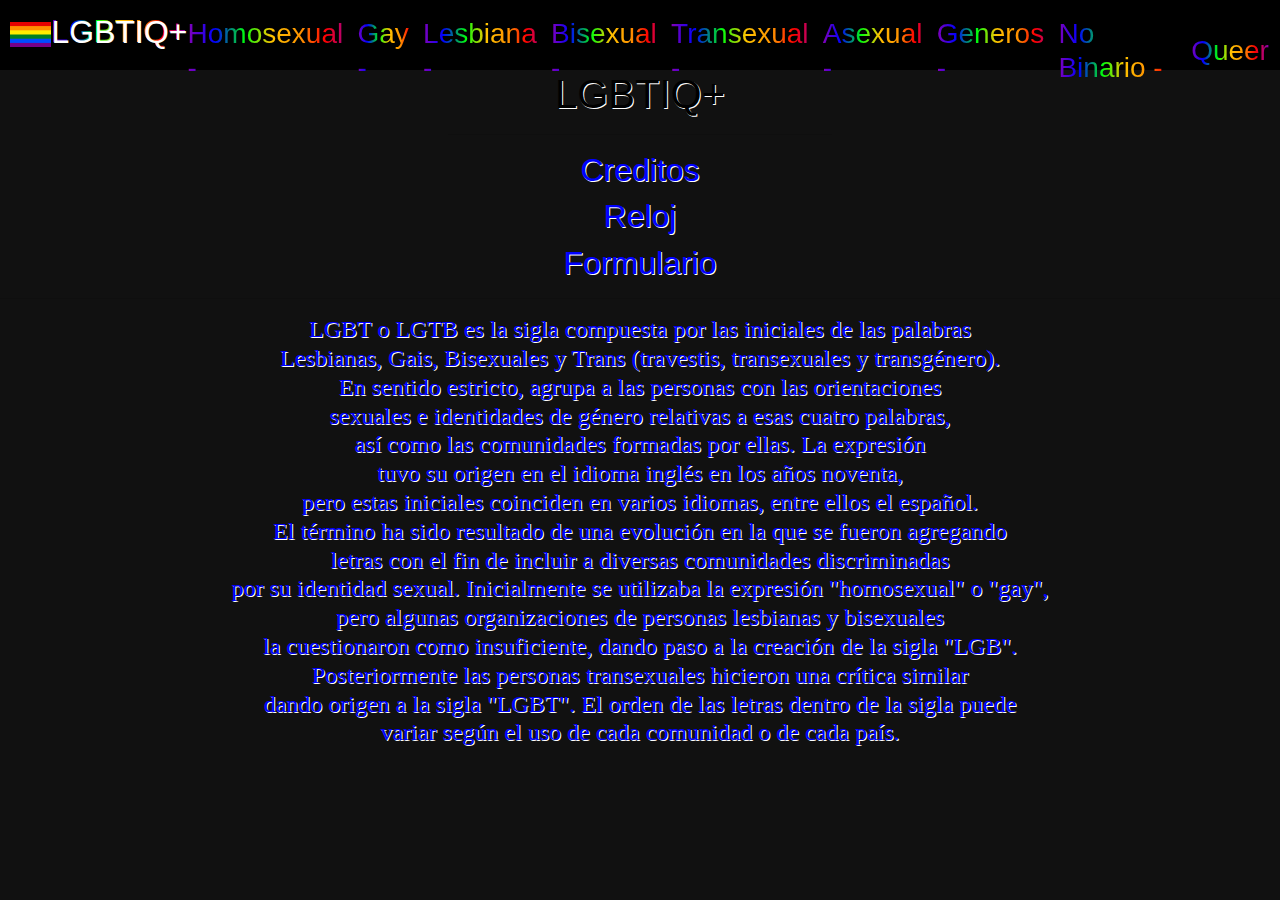
<file: index.html>
<!DOCTYPE html>
<html>
<head>
  <title>LGBTIQ+</title>
	<meta charset="UTF-8">
  <link href="bootstrap.min.css" rel="stylesheet">
	<link href="estilos1.css" rel="stylesheet">
  <link rel="icon" href="icono2.ico">
  <meta name="viewport" content="width=device-width, initial-scale=1">
        </head>
        <body>
          <header>
  <div class="logo">
    <img src="fondo2.png" alt="logo de la compania">
    <h2 class="encabezado">LGBTIQ+</h2>
     <link href="estilos1.css" rel="stylesheet">
  </div>
  
  <nav>
    <a href="" class="nav-link"></a>
    <a href="" class="nav-link"></a>
    <table border="0">
      <font face="century gothic black"><h3>
    <tr>
    
    <td><a href="pagina1.html"><j><h3 class="sub">Homosexual -</h3></j></a></td>
    <td><a href="pagina2.html"><j><h3 class="sub">Gay -</h3></j></a></td>
    <td><a href="pagina3.html"><j><h3 class="sub">Lesbiana -</h3></j></a></td>
    <td><a href="pagina4.html"><j><h3 class="sub">Bisexual -</h3></j></a></td>
    <td><a href="pagina5.html"><j><h3 class="sub">Transexual -</h3></j></a></td>
    <td><a href="pagina6.html"><j><h3 class="sub">Asexual -</h3></j></a></td>
    <td><a href="pagina7.html"><j><h3 class="sub">Generos -</h3></j></a></td>
    <td><a href="pagina8.html"><j><h3 class="sub">No Binario -</h3></j></a></td>
    <th><a href="pagina9.html"><j><h3 class="sub">Queer</h3></j></a></td>
      </tr>
      </h3></font>
    </table>
  </nav>

</header>
 
            <h1><center>LGBTIQ+</center></h1>
            <hr width=30% align=center size=1>
            <center><th><a href="pagina10.html"><h2>Creditos</h2></a></td></center>
            <center><th><a href="pagina11.html"><h2>Reloj</h2></a></td></center>
            <center><th><a href="pagina12.html"><h2>Formulario</h2></a></td></center>
            <hr width=100% size=1>
          
			<h4><center><font face="century gothic black">
			LGBT o LGTB es la sigla compuesta por las iniciales de las palabras<br> Lesbianas, Gais, Bisexuales y Trans (travestis, transexuales y transgénero).<br> En sentido estricto, agrupa a las personas con las orientaciones<br> sexuales e identidades de género relativas a esas cuatro palabras,<br> así como las comunidades formadas por ellas. La expresión<br> tuvo su origen en el idioma inglés en los años noventa,<br> pero estas iniciales coinciden en varios idiomas, entre ellos el español.<br> El término ha sido resultado de una evolución en la que se fueron agregando<br> letras con el fin de incluir a diversas comunidades discriminadas<br> por su identidad sexual. Inicialmente se utilizaba la expresión "homosexual" o "gay",<br> pero algunas organizaciones de personas lesbianas y bisexuales<br> la cuestionaron como insuficiente, dando paso a la creación de la sigla "LGB".<br> Posteriormente las personas transexuales hicieron una crítica similar<br> dando origen a la sigla "LGBT". El orden de las letras dentro de la sigla puede<br> variar según el uso de cada comunidad o de cada país.
			</font></center></h4>
        </body>
</file>
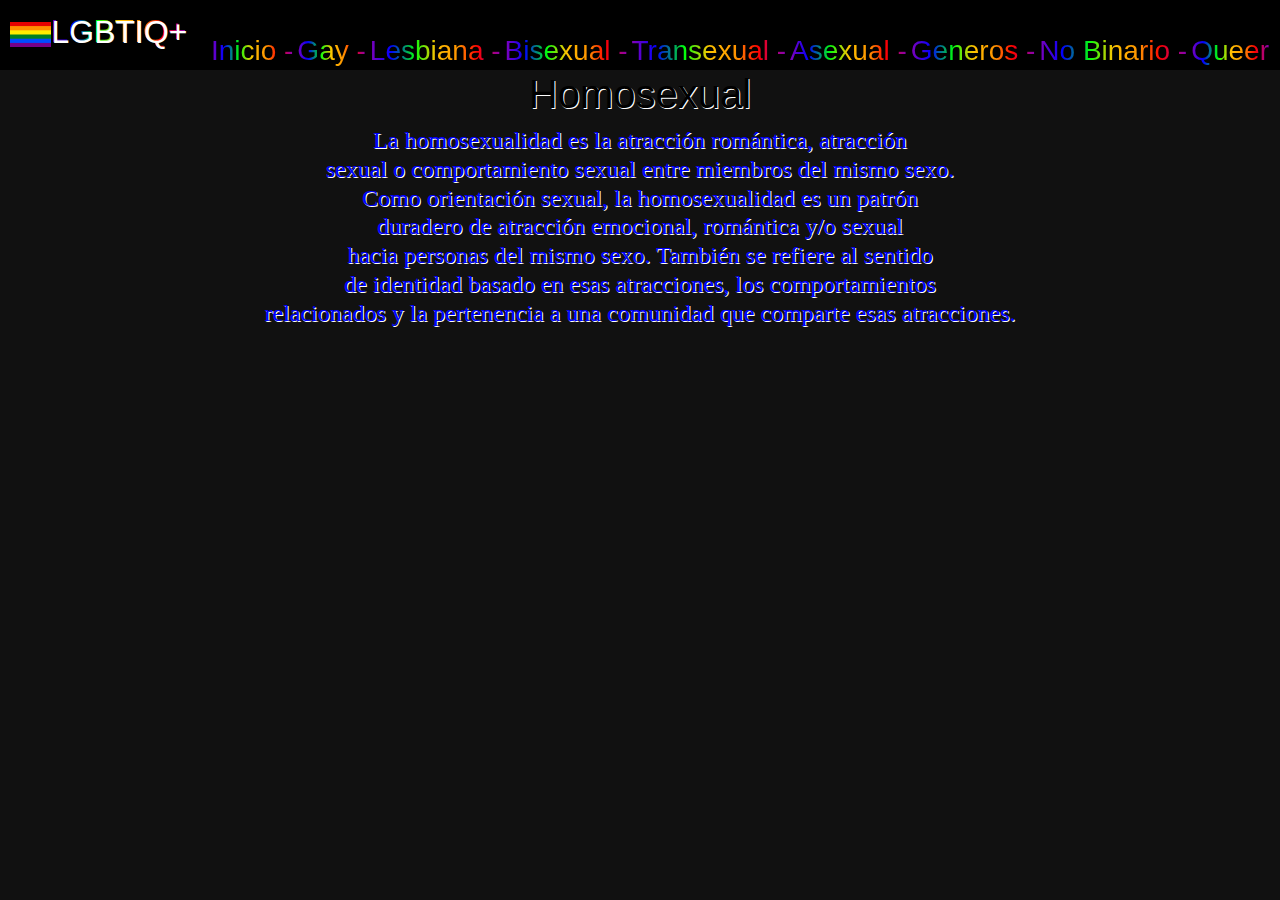
<file: pagina1.html>
<!DOCTYPE html>
<html>
<head>
  <title>Homosexual</title>
  <meta charset="UTF-8">
  <link href="estilos1.css" rel="stylesheet">
  <link rel="icon" href="icono2.ico">
    <link href="bootstrap.min.css" rel="stylesheet">
</head>
<body>
          <header>
  <div class="logo">
    <img src="fondo2.png" alt="logo de la compania">
    <h2 class="encabezado">LGBTIQ+</h2>
     <link href="estilos1.css" rel="stylesheet">
  </div>
  
  <nav>
    <a href="" class="nav-link"></a>
    <a href="" class="nav-link"></a>
    <table border="0">
      <font face="century gothic black"><h3>
    <tr>
    
    <td><a href="index.html"></a></th><th><a href="index.html"><j><h3 class="sub">Inicio -</h3></j></a></a></td>
    <td><a href="pagina2.html"></a></th><th><a href="pagina2.html"><j><h3 class="sub">Gay -</h3></j></a></a></td>
    <td><a href="pagina3.html"></a></th><th><a href="pagina3.html"><j><h3 class="sub">Lesbiana -</h3></j></a></a></td>
    <td><a href="pagina4.html"></a></th><th><a href="pagina4.html"><j><h3 class="sub">Bisexual -</h3></j></a></a></td>
    <td><a href="pagina5.html"></a></th><th><a href="pagina5.html"><j><h3 class="sub">Transexual -</h3></j></a></a></td>
    <td><a href="pagina6.html"></a></th><th><a href="pagina6.html"><j><h3 class="sub">Asexual -</h3></j></a></a></td>
    <td><a href="pagina7.html"></a></th><th><a href="pagina7.html"><j><h3 class="sub">Generos -</h3></j></a></a></td>
    <td><a href="pagina8.html"></a></th><th><a href="pagina8.html"><j><h3 class="sub">No Binario -</h3></j></a></a></td>
    <td><a href="pagina9.html"></a></th><th><a href="pagina9.html"><j><h3 class="sub">Queer</h3></j></a></a></td>
      </tr>
      </h3></font>
    </table>
  </nav> 

</header>

	  <h1><center>Homosexual</center></h1>
		<h4><center><font face="century gothic black">
     La homosexualidad es la atracción romántica, atracción<br> sexual o comportamiento sexual entre miembros del mismo sexo.<br> Como orientación sexual, la homosexualidad es un patrón<br> duradero de atracción emocional, romántica y/o sexual<br> hacia personas del mismo sexo. También se refiere al sentido<br> de identidad basado en esas atracciones, los comportamientos<br> relacionados y la pertenencia a una comunidad que comparte esas atracciones.
	 </font></center></h4>
</body>
</html>
</file>
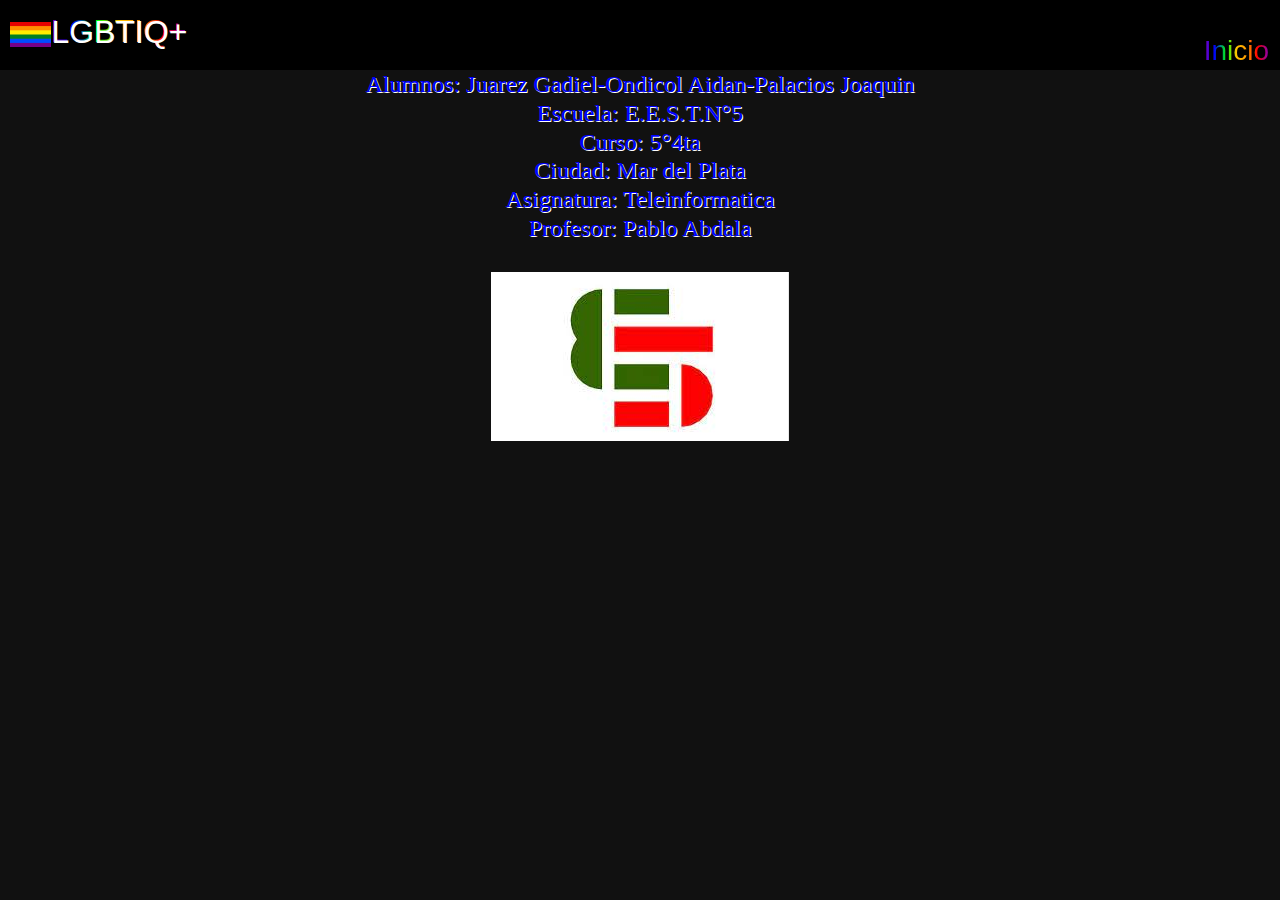
<file: pagina10.html>
<!DOCTYPE html>
<html>
<head>
	    <title>Queer</title>
  		<meta charset="UTF-8">
  		<link href="estilos1.css" rel="stylesheet">
  		<style type="text/css">     
        </style>
        <link rel="icon" href="icono2.ico">
         <link href="bootstrap.min.css" rel="stylesheet">
</head>
<body>
	    <header>
  <div class="logo">
    <img src="fondo2.png" alt="logo de la compania">
    <h2 class="encabezado">  LGBTIQ+</h2>
     <link href="estilos1.css" rel="stylesheet">
  </div>
  
  <nav>
    <a href="" class="nav-link"></a>
    <a href="" class="nav-link"></a>
    <table border="0">
      <font face="century gothic black"><h3>
    <tr>
    
    <td><a href="index.html"></a></th><th><a href="index.html"><h3 class="sub">Inicio</h3></a></td>
      </tr>
      </h3></font>
    </table>
  </nav>
</header>
    <h4><center><font face="century gothic black">
Alumnos: Juarez Gadiel-Ondicol Aidan-Palacios Joaquin<br>
Escuela: E.E.S.T.N°5<br>
Curso: 5°4ta<br>
Ciudad: Mar del Plata<br>
Asignatura: Teleinformatica<br>
Profesor: Pablo Abdala<br><br>
<img src="eest.jpg">

        </font></center></h4>
</body>
</html>
</file>
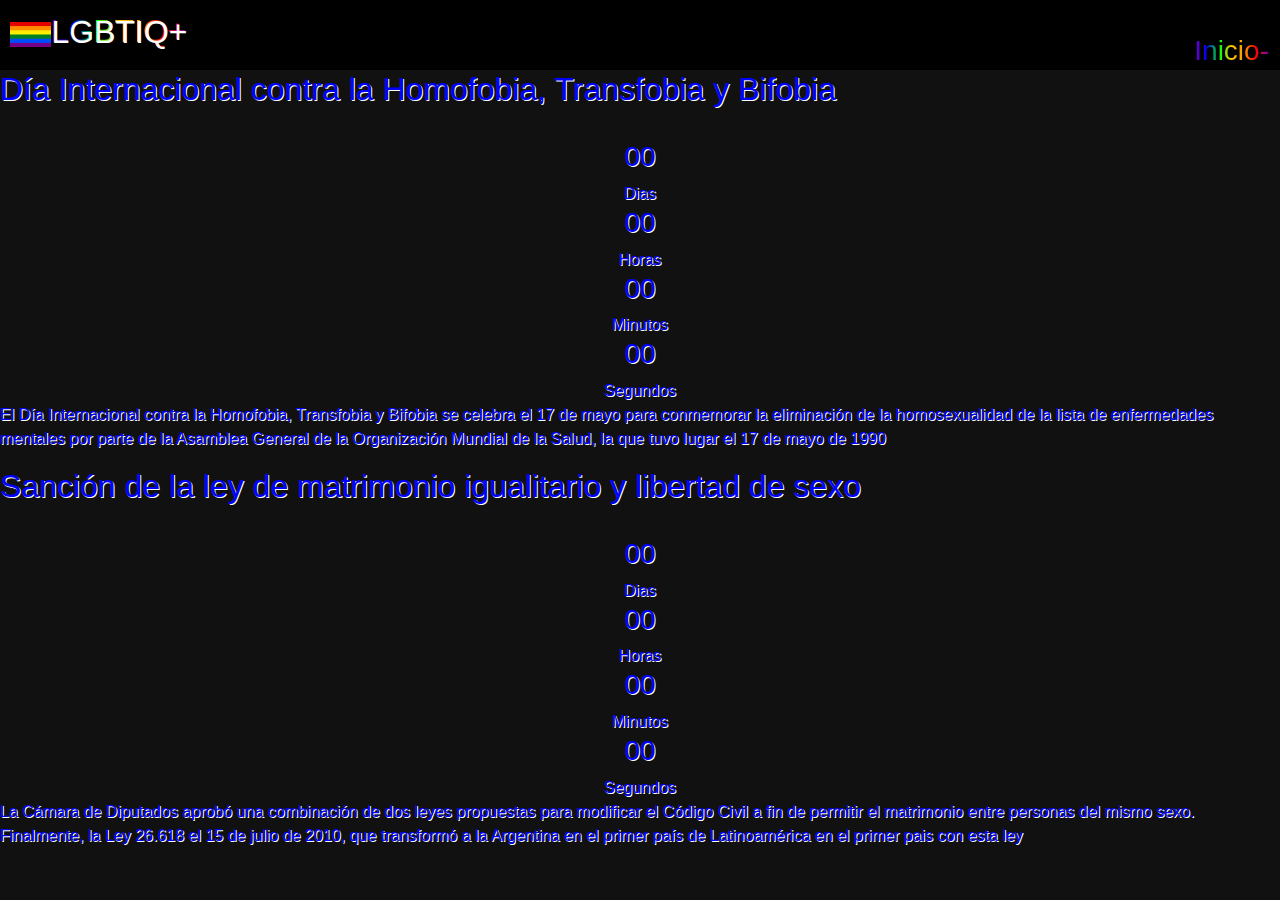
<file: pagina11.html>
<!DOCTYPE html>
<html>
<head>
    <title></title>
    <title>Reloj</title>
  <meta charset="UTF-8">
  <link href="./estilos1.css" rel="stylesheet">
  <style type="text/css">     
            </style>
            <link rel="icon" href="icono2.ico">
             <link href="bootstrap.min.css" rel="stylesheet">
</head>
<body>
    <font color="blue">
    <header>
  <div class="logo">
    <img src="fondo2.png" alt="logo de la compania">
    <h2 class="encabezado">  LGBTIQ+</h2>
     <link href="estilos1.css" rel="stylesheet">
  </div>
  
  <nav>
    <a href="" class="nav-link"></a>
    <a href="" class="nav-link"></a>
    <table border="0">
      <font face="century gothic black"><h3>
    <tr>
    
    <td><a href="index.html"></a></th><th><a href="index.html"><j><h3 class="sub">Inicio-</h3></j></a></a></td>
      </tr>
      </h3></font>
    </table>
  </nav>

</header>

<section class="contador">

        <h2>Día Internacional contra la Homofobia, Transfobia y Bifobia</h2><br>
        <div class="reloj">
            <div class="content">
                <div>
                    <center>
                        <h3 id="dias1">00</h3>
                        <span>Dias</span>
                </div>
                </center>
                <div>
                    <center>
                        <h3 id="hours">00</h3>
                        <span>Horas</span>
                </div>
                </center>
                <div>
                    <center>
                        <h3 id="minutes">00</h3>
                        <span>Minutos</span>
                </div>
                </center>
                <div>
                    <center>
                        <h3 id="seconds">00</h3>
                        <span>Segundos</span>
                </div>
                </center>
            </div>
            <p>El Día Internacional contra la Homofobia, Transfobia y Bifobia se celebra el 17 de mayo para conmemorar
                la eliminación de la homosexualidad de la lista de enfermedades mentales por parte de la Asamblea
                General de la Organización Mundial de la Salud, la que tuvo lugar el 17 de mayo de 1990</p>
        </div>
        <div class="reloj">
            <h2>Sanción de la ley de matrimonio igualitario y libertad de sexo</h2>
            <br>
            <div class="content">
                <div>
                    <center>
                        <h3 id="dias2">00</h3>
                        <span>Dias</span>
                </div>
                </center>

                <div>
                    <center>
                        <h3 id="hours2">00</h3>
                        <span>Horas</span>
                </div>
                </center>
                <div>
                    <center>
                        <h3 id="minutes2">00</h3>
                        <span>Minutos</span>
                </div>
                </center>
                <div>
                    <center>
                        <h3 id="seconds2">00</h3>
                        <span>Segundos</span>
                </div>
                </center>
            </div>

            <p>La Cámara de Diputados aprobó una combinación de dos leyes propuestas para modificar el Código Civil a
                fin de permitir el matrimonio entre personas del mismo sexo. Finalmente, la Ley 26.618 el 15 de julio de
                2010, que transformó a la Argentina en el primer país de Latinoamérica en el primer pais con esta ley
            </p>
        </div>
    </section>
    </font>
    <script src="reloj.js"></script>
</body>
</html>
</file>
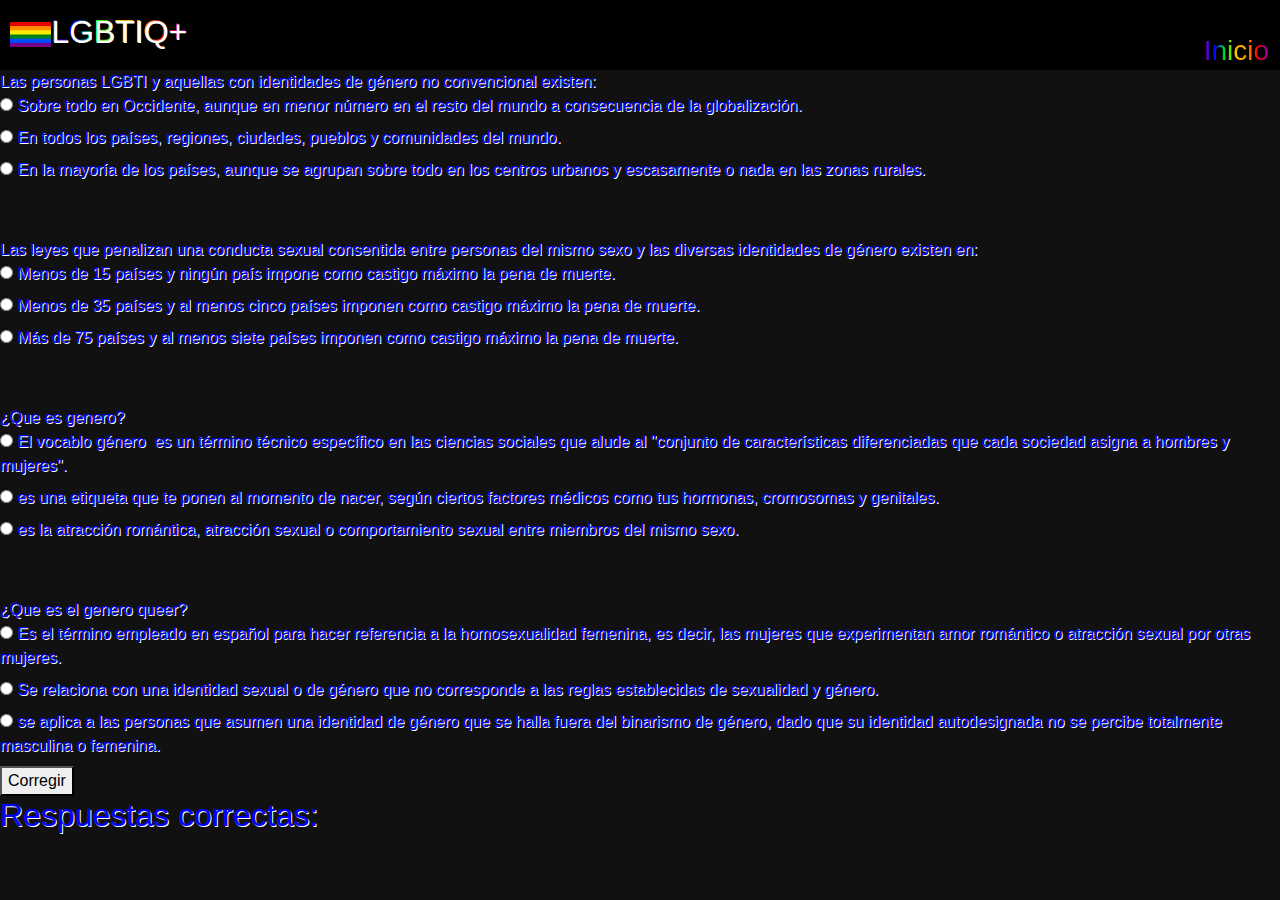
<file: pagina12.html>
<!DOCTYPE html>
<html>
<head>
	<title></title>
	<meta charset="UTF-8">
  <link href="bootstrap.min.css" rel="stylesheet">
	<link href="estilos1.css" rel="stylesheet">
  <link rel="icon" href="icono2.ico">
  <meta name="viewport" content="width=device-width, initial-scale=1">
</head>
<body text="white">
	
	<header>
  <div class="logo">
    <img src="fondo2.png" alt="logo de la compania">
    <h2 class="encabezado">LGBTIQ+</h2>
     <link href="estilos1.css" rel="stylesheet">
  </div>
  
  <nav>
    <a href="" class="nav-link"></a>
    <a href="" class="nav-link"></a>
    <table border="0">
      <font face="century gothic black"><h3>
    <tr>
    
    <td><a href="index.html"><j><h3 class="sub">Inicio</h3></j></a></td>
      </tr>
      </h3></font>
    </table>
  </nav>

</header>
	<div>
	<section id="p1">
		Las personas LGBTI y aquellas con identidades de género no convencional existen:<br>
		<label>
			<input type="radio" name="p1" value="1" onclick="respuesta(1,this)">
			Sobre todo en Occidente, aunque en menor número en el resto del mundo a
			consecuencia de la globalización.
		</label><br>
		<label>
			<input type="radio" name="p1" value="2" onclick="respuesta(1,this)">
			En todos los países, regiones, ciudades, pueblos y comunidades del mundo.<br>
		</label>
		<label>
			<input type="radio" name="p1" value="3" onclick="respuesta(1,this)">
			En la mayoría de los países, aunque se agrupan sobre todo en los centros urbanos y escasamente o nada en las zonas rurales.<br>
		</label>
	</section>
<br><br>
	<section id="p2">
		Las leyes que penalizan una conducta sexual consentida entre personas del mismo sexo y las diversas identidades de género existen en:<br>
		<label>
			<input type="radio" name="p2" value="1" onclick="respuesta(2,this)">
		Menos de 15 países y ningún país impone como castigo máximo la pena de muerte.
		</label><br>
		<label>
			<input type="radio" name="p2" value="2" onclick="respuesta(2,this)">
			Menos de 35 países y al menos cinco países imponen como castigo máximo la
			pena de muerte.<br>
		</label>
		<label>
			<input type="radio" name="p2" value="3" onclick="respuesta(2,this)">
			Más de 75 países y al menos siete países imponen como castigo máximo la pena
			de muerte.<br>
		</label>
	</section>
<br><br>
	<section id="p3">
		¿Que es genero?
		<br>
		<label>
			<input type="radio" name="p3" value="1" onclick="respuesta(3,this)">
			El vocablo género ​ es un término técnico específico en las ciencias sociales que alude al "conjunto de características diferenciadas que cada sociedad asigna a hombres y mujeres".<br>
		</label>
		<label>
			<input type="radio" name="p3" value="2" onclick="respuesta(3,this)">
			es una etiqueta que te ponen al momento de nacer, según ciertos factores médicos como tus hormonas, cromosomas y genitales.<br>
		</label>
		<label>
			<input type="radio" name="p3" value="3" onclick="respuesta(3,this)">
			es la atracción romántica, atracción sexual o comportamiento sexual entre miembros del mismo sexo.​​​​​​<br>
		</label>
	</section>
<br><br>
	<section id="p4">
		¿Que es el genero queer?
		<br>
		<label>
			<input type="radio" name="p4" value="1" onclick="respuesta(4,this)">
			Es el término empleado en español para hacer referencia a la homosexualidad femenina, es decir, las mujeres que experimentan amor romántico o atracción sexual por otras mujeres. <br>
		</label>
		<label>
			<input type="radio" name="p4" value="2" onclick="respuesta(4,this)">
			Se relaciona con una identidad sexual o de género que no corresponde a las reglas establecidas de sexualidad y género.<br>
		</label>
		<label>
			<input type="radio" name="p4" value="3" onclick="respuesta(4,this)">
			se aplica a las personas que asumen una identidad de género que se halla fuera del binarismo de género, dado que su identidad autodesignada no se percibe totalmente masculina o femenina.<br>
		</label>
	</section>
		<button onclick="corregir()">Corregir</button>
		<h2>Respuestas correctas: <span id="resultado"></span></h2>
	</div>
	<script src="script.js"></script>
	</h4>
</body>
</html>
</file>
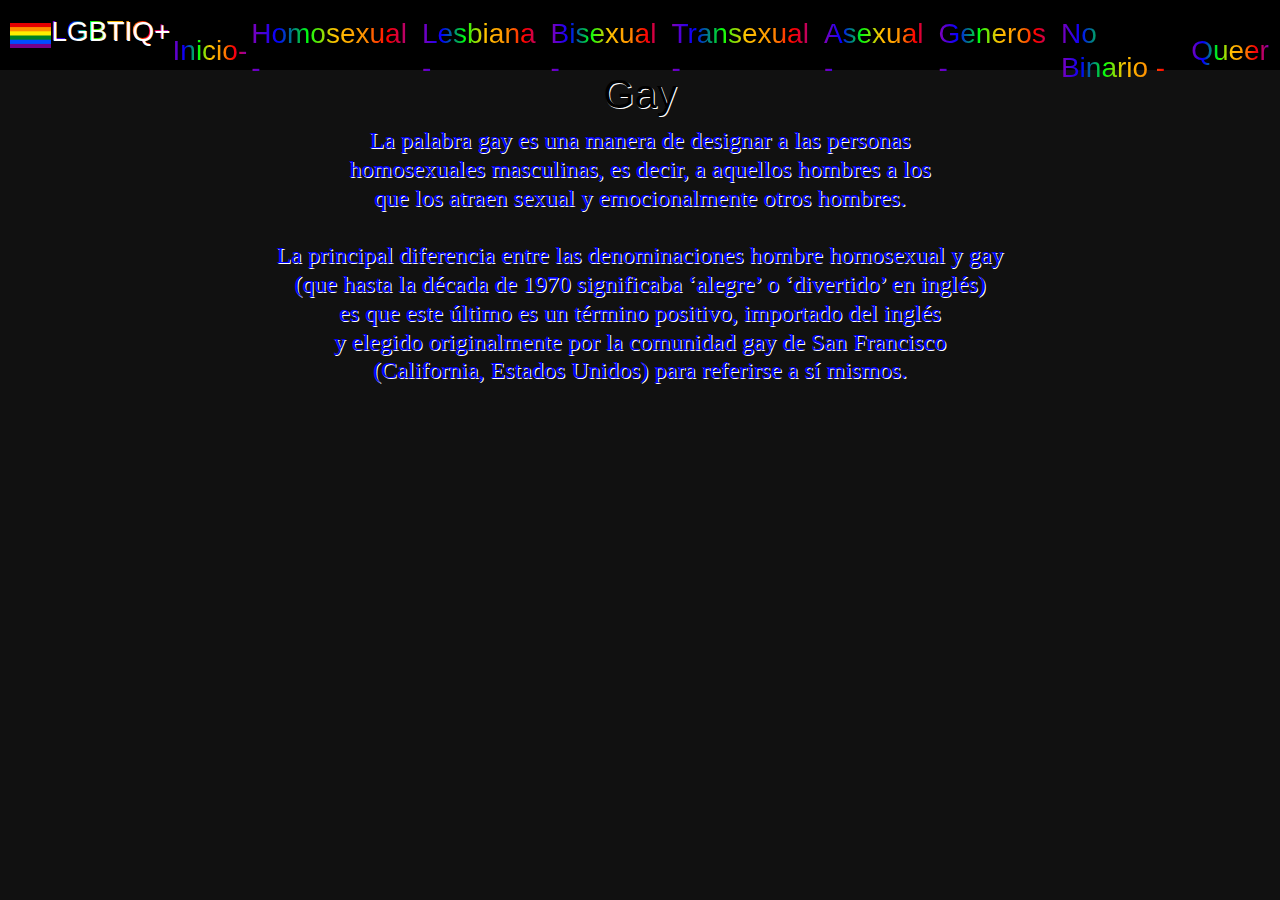
<file: pagina2.html>
<!DOCTYPE html>
<html>
<head>
  <title>Gay</title>
  <meta charset="UTF-8">
  <link href="estilos1.css" rel="stylesheet">
  <style type="text/css">     
            </style>
            <link rel="icon" href="icono2.ico">
             <link href="bootstrap.min.css" rel="stylesheet">
</head>
<body>
	<header>
  <div class="logo">
    <img src="fondo2.png" alt="logo de la compania">
    <h3 class="encabezado">  LGBTIQ+</h3>
     <link href="estilos1.css" rel="stylesheet">
  </div>
  
  <nav>
    <a href="" class="nav-link"></a>
    <a href="" class="nav-link"></a>
    <table border="0">
      <font face="century gothic black"><h3>
    <tr>
    
    <td><a href="index.html"></a></th><th><a href="index.html"><j><h3 class="sub">Inicio-</h3></j></a></a></td>
    <td><a href="pagina1.html"></a></th><th><a href="pagina1.html"><j><h3 class="sub">Homosexual -</h3></j></a></a></td>
    <td><a href="pagina3.html"></a></th><th><a href="pagina3.html"><j><h3 class="sub">Lesbiana -</h3></j></a></a></td>
    <td><a href="pagina4.html"></a></th><th><a href="pagina4.html"><j><h3 class="sub">Bisexual -</h3></j></a></a></td>
    <td><a href="pagina5.html"></a></th><th><a href="pagina5.html"><j><h3 class="sub">Transexual -</h3></j></a></a></td>
    <td><a href="pagina6.html"></a></th><th><a href="pagina6.html"><j><h3 class="sub">Asexual -</h3></j></a></a></td>
    <td><a href="pagina7.html"></a></th><th><a href="pagina7.html"><j><h3 class="sub">Generos -</h3></j></a></a></td>
    <td><a href="pagina8.html"></a></th><th><a href="pagina8.html"><j><h3 class="sub">No Binario -</h3></j></a></a></td>
    <td><a href="pagina9.html"></a></th><th><a href="pagina9.html"><j><h3 class="sub">Queer</h3></j></a></a></td>
      </tr>
      </h3></font>
    </table>
  </nav>

</header>
	  <h1><center>Gay</center></h1>


		<h4><center><font face="century gothic black">
	La palabra gay es una manera de designar a las personas<br> homosexuales masculinas, es decir, a aquellos hombres a los<br> que los atraen sexual y emocionalmente otros hombres.<br><br>
	La principal diferencia entre las denominaciones hombre homosexual y gay<br> (que hasta la década de 1970 significaba ‘alegre’ o ‘divertido’ en inglés)<br> es que este último es un término positivo, importado del inglés<br> y elegido originalmente por la comunidad gay de San Francisco<br> (California, Estados Unidos) para referirse a sí mismos.<br>
	 </font></center></h4>
</body>
</html>
</file>
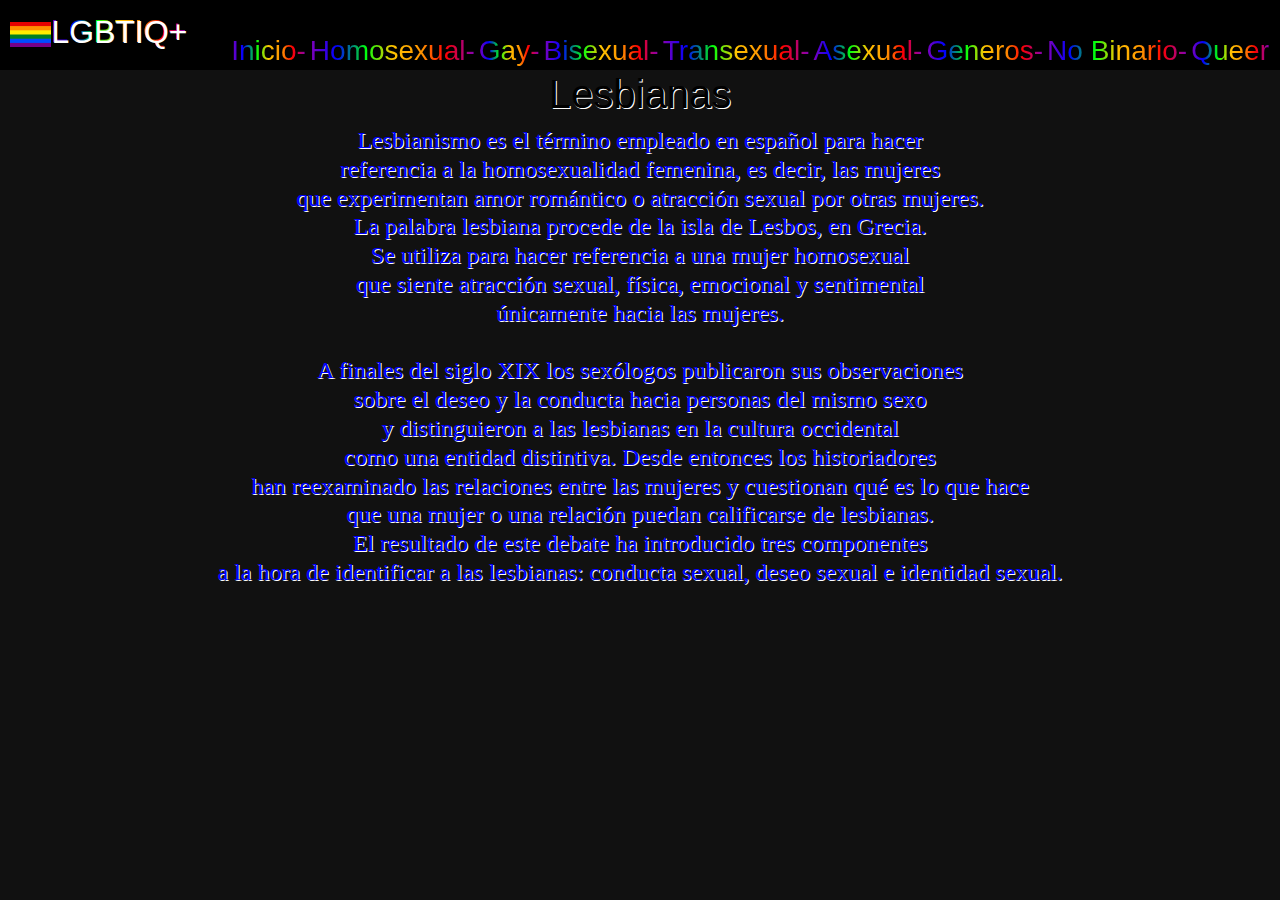
<file: pagina3.html>
<!DOCTYPE html>
<html>
<head>
  <title>Lesbianas</title>
  <meta charset="UTF-8">
  <link href="estilos1.css" rel="stylesheet">
  <style type="text/css">     
            </style>
            <link rel="icon" href="icono2.ico">
             <link href="bootstrap.min.css" rel="stylesheet">
</head>
<body>
  <header>
  <div class="logo">
    <img src="fondo2.png" alt="logo de la compania">
    <h2 class="encabezado">  LGBTIQ+</h2>
     <link href="estilos1.css" rel="stylesheet">
  </div>
  
  <nav>
    <a href="" class="nav-link"></a>
    <a href="" class="nav-link"></a>
    <table border="0">
      <font face="century gothic black"><h3>
    <tr>
    <td><th><a href="index.html"><j><h3 class="sub">Inicio-</h3></j></a></a></td>
    <td><th><a href="pagina1.html"><j><h3 class="sub">Homosexual-</h3></j></a></a></td>
    <td><th><a href="pagina2.html"><j><h3 class="sub">Gay-</h3></j></a></a></td>
    <td><th><a href="pagina4.html"><j><h3 class="sub">Bisexual-</h3></j></a></a></td>
    <td><th><a href="pagina5.html"><j><h3 class="sub">Transexual-</h3></j></a></a></td>
    <td><th><a href="pagina6.html"><j><h3 class="sub">Asexual-</h3></j></a></a></td>
    <td><th><a href="pagina7.html"><j><h3 class="sub">Generos-</h3></j></a></a></td>
    <td><th><a href="pagina8.html"><j><h3 class="sub">No Binario-</h3></j></a></a></td>
    <td><th><a href="pagina9.html"><j><h3 class="sub">Queer</h3></j></a></a></td>
      </tr>
      </h3></font>
    </table>
  </nav>

</header>

	  <h1><center>Lesbianas</center></h1>


		<h4><center><font face="century gothic black">
	Lesbianismo es el término empleado en español para hacer<br> referencia a la homosexualidad femenina, es decir, las mujeres<br> que experimentan amor romántico o atracción sexual por otras mujeres.<br> La palabra lesbiana procede de la isla de Lesbos, en Grecia.<br> Se utiliza para hacer referencia a una mujer homosexual<br> que siente atracción sexual, física, emocional y sentimental<br> únicamente hacia las mujeres.<br><br>

	A finales del siglo XIX los sexólogos publicaron sus observaciones<br> sobre el deseo y la conducta hacia personas del mismo sexo<br> y distinguieron a las lesbianas en la cultura occidental<br> como una entidad distintiva. Desde entonces los historiadores<br> han reexaminado las relaciones entre las mujeres y cuestionan qué es lo que hace<br> que una mujer o una relación puedan calificarse de lesbianas.<br> El resultado de este debate ha introducido tres componentes<br> a la hora de identificar a las lesbianas: conducta sexual, deseo sexual e identidad sexual.<br>
		  </font></center></h4>
</body>
</html>
</file>
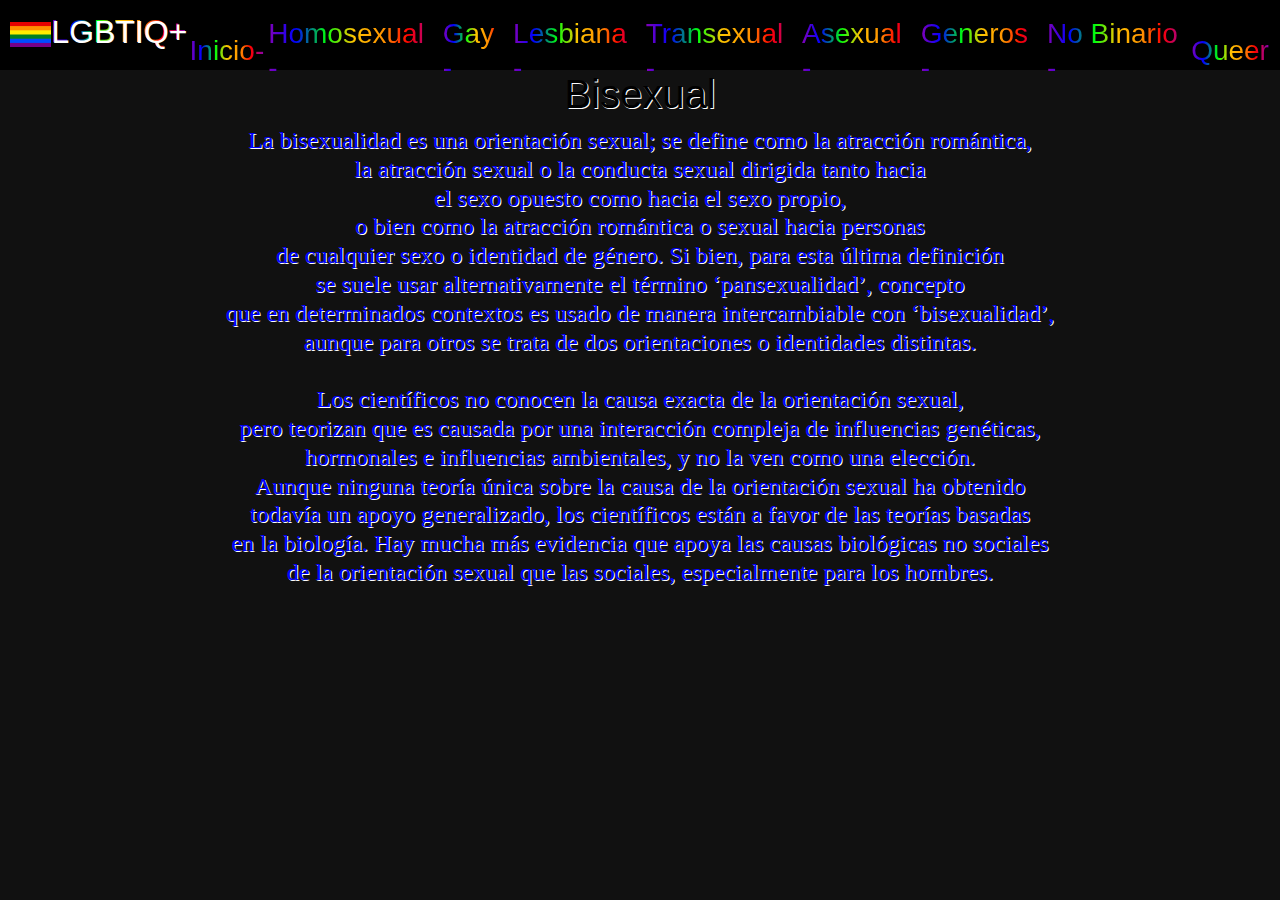
<file: pagina4.html>
<!DOCTYPE html>
<html>
<head>
  <title>Bisexual</title>
  <meta charset="UTF-8">
  <link href="estilos1.css" rel="stylesheet">
  <style type="text/css">     
            </style>
            <link rel="icon" href="icono2.ico">
             <link href="bootstrap.min.css" rel="stylesheet">
</head>
<body>
  <header>
  <div class="logo">
    <img src="fondo2.png" alt="logo de la compania">
    <h2 class="encabezado">  LGBTIQ+</h2>
     <link href="estilos1.css" rel="stylesheet">
  </div>
  
  <nav>
    <a href="" class="nav-link"></a>
    <a href="" class="nav-link"></a>
    <table border="0">
      <font face="century gothic black"><h3>
    <tr>
    
    <td><a href="index.html"></a></th><th><a href="index.html"><j><h3 class="sub">Inicio-</h3></j></a></a></td>
    <td><a href="pagina1.html"></a></th><th><a href="pagina1.html"><j><h3 class="sub">Homosexual -</h3></j></a></a></td>
    <td><a href="pagina2.html"></a></th><th><a href="pagina2.html"><j><h3 class="sub">Gay -</h3></j></a></a></td>
    <td><a href="pagina3.html"></a></th><th><a href="pagina3.html"><j><h3 class="sub">Lesbiana -</h3></j></a></a></td>
    <td><a href="pagina5.html"></a></th><th><a href="pagina5.html"><j><h3 class="sub">Transexual -</h3></j></a></a></td>
    <td><a href="pagina6.html"></a></th><th><a href="pagina6.html"><j><h3 class="sub">Asexual -</h3></j></a></a></td>
    <td><a href="pagina7.html"></a></th><th><a href="pagina7.html"><j><h3 class="sub">Generos -</h3></j></a></a></td>
    <td><a href="pagina8.html"></a></th><th><a href="pagina8.html"><j><h3 class="sub">No Binario -</h3></j></a></a></td>
    <td><a href="pagina9.html"></a></th><th><a href="pagina9.html"><j><h3 class="sub">Queer</h3></j></a></a></td>
      </tr>
      </h3></font>
    </table>
  </nav>

</header>
	  <h1><center>Bisexual</center></h1>


		<h4><center><font face="century gothic black">
	La bisexualidad es una orientación sexual; se define como la atracción romántica,<br> la atracción sexual o la conducta sexual dirigida tanto hacia<br> el sexo opuesto como hacia el sexo propio,<br> o bien como la atracción romántica o sexual hacia personas<br> de cualquier sexo o identidad de género. Si bien, para esta última definición<br> se suele usar alternativamente el término ‘pansexualidad’, concepto<br> que en determinados contextos es usado de manera intercambiable con ‘bisexualidad’,<br> aunque para otros se trata de dos orientaciones o identidades distintas.<br><br>
	Los científicos no conocen la causa exacta de la orientación sexual,<br> pero teorizan que es causada por una interacción compleja de influencias genéticas,<br> hormonales e influencias ambientales, y no la ven como una elección.<br> Aunque ninguna teoría única sobre la causa de la orientación sexual ha obtenido <br>todavía un apoyo generalizado, los científicos están a favor de las teorías basadas<br> en la biología. Hay mucha más evidencia que apoya las causas biológicas no sociales<br> de la orientación sexual que las sociales, especialmente para los hombres.
		  </font></center></h4>
</body>
</html>
</file>
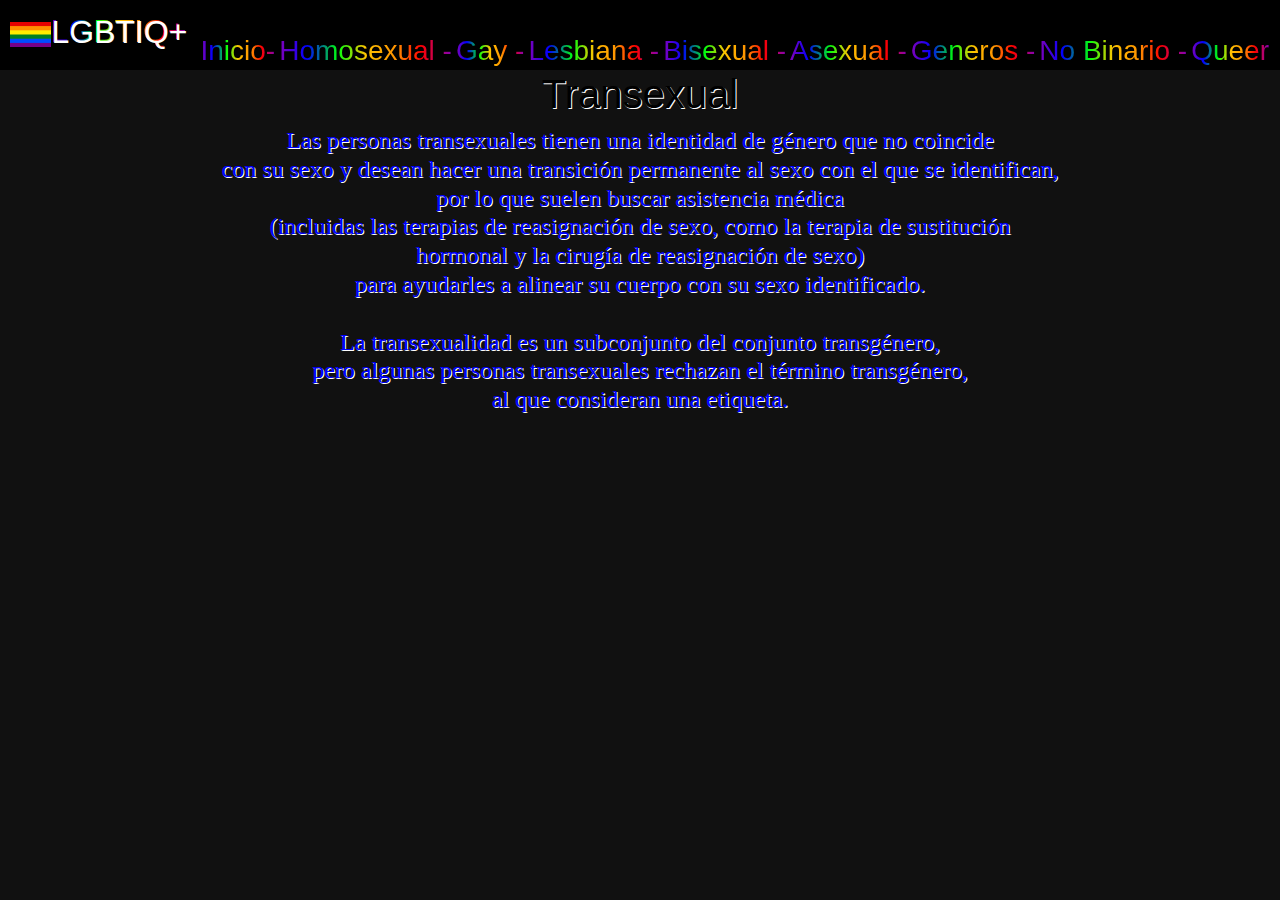
<file: pagina5.html>
<!DOCTYPE html>
<html>
<head>
  <title>Transexual</title>
  <meta charset="UTF-8">
  <link href="estilos1.css" rel="stylesheet">
  <style type="text/css">     
            </style>
            <link rel="icon" href="icono2.ico">
             <link href="bootstrap.min.css" rel="stylesheet">
</head>
<body>
  <header>
  <div class="logo">
    <img src="fondo2.png" alt="logo de la compania">
    <h2 class="encabezado">  LGBTIQ+</h2>
     <link href="estilos1.css" rel="stylesheet">
  </div>
  
  <nav>
    <a href="" class="nav-link"></a>
    <a href="" class="nav-link"></a>
    <table border="0">
      <font face="century gothic black"><h3>
    <tr>
    
    <td><a href="index.html"></a></th><th><a href="index.html"><j><h3 class="sub">Inicio-</h3></j></a></a></td>
    <td><a href="pagina1.html"></a></th><th><a href="pagina1.html"><j><h3 class="sub">Homosexual -</h3></j></a></a></td>
    <td><a href="pagina2.html"></a></th><th><a href="pagina2.html"><j><h3 class="sub">Gay -</h3></j></a></a></td>
    <td><a href="pagina3.html"></a></th><th><a href="pagina3.html"><j><h3 class="sub">Lesbiana -</h3></j></a></a></td>
    <td><a href="pagina4.html"></a></th><th><a href="pagina4.html"><j><h3 class="sub">Bisexual -</h3></j></a></a></td>
    <td><a href="pagina6.html"></a></th><th><a href="pagina6.html"><j><h3 class="sub">Asexual -</h3></j></a></a></td>
    <td><a href="pagina7.html"></a></th><th><a href="pagina7.html"><j><h3 class="sub">Generos -</h3></j></a></a></td>
    <td><a href="pagina8.html"></a></th><th><a href="pagina8.html"><j><h3 class="sub">No Binario -</h3></j></a></a></td>
    <td><a href="pagina9.html"></a></th><th><a href="pagina9.html"><j><h3 class="sub">Queer</h3></j></a></a></td>
      </tr>
      </h3></font>
    </table>
  </nav>

</header>
	  <h1><center>Transexual</center></h1>


		<h4><center><font face="century gothic black">
	Las personas transexuales tienen una identidad de género que no coincide<br> con su sexo y desean hacer una transición permanente al sexo con el que se identifican,<br> por lo que suelen buscar asistencia médica<br> (incluidas las terapias de reasignación de sexo, como la terapia de sustitución<br> hormonal y la cirugía de reasignación de sexo)<br> para ayudarles a alinear su cuerpo con su sexo identificado.<br><br>

	La transexualidad es un subconjunto del conjunto transgénero,<br> pero algunas personas transexuales rechazan el término transgénero,<br> al que consideran una etiqueta.
		  </font></center></h4>
</body>
</html>
</file>
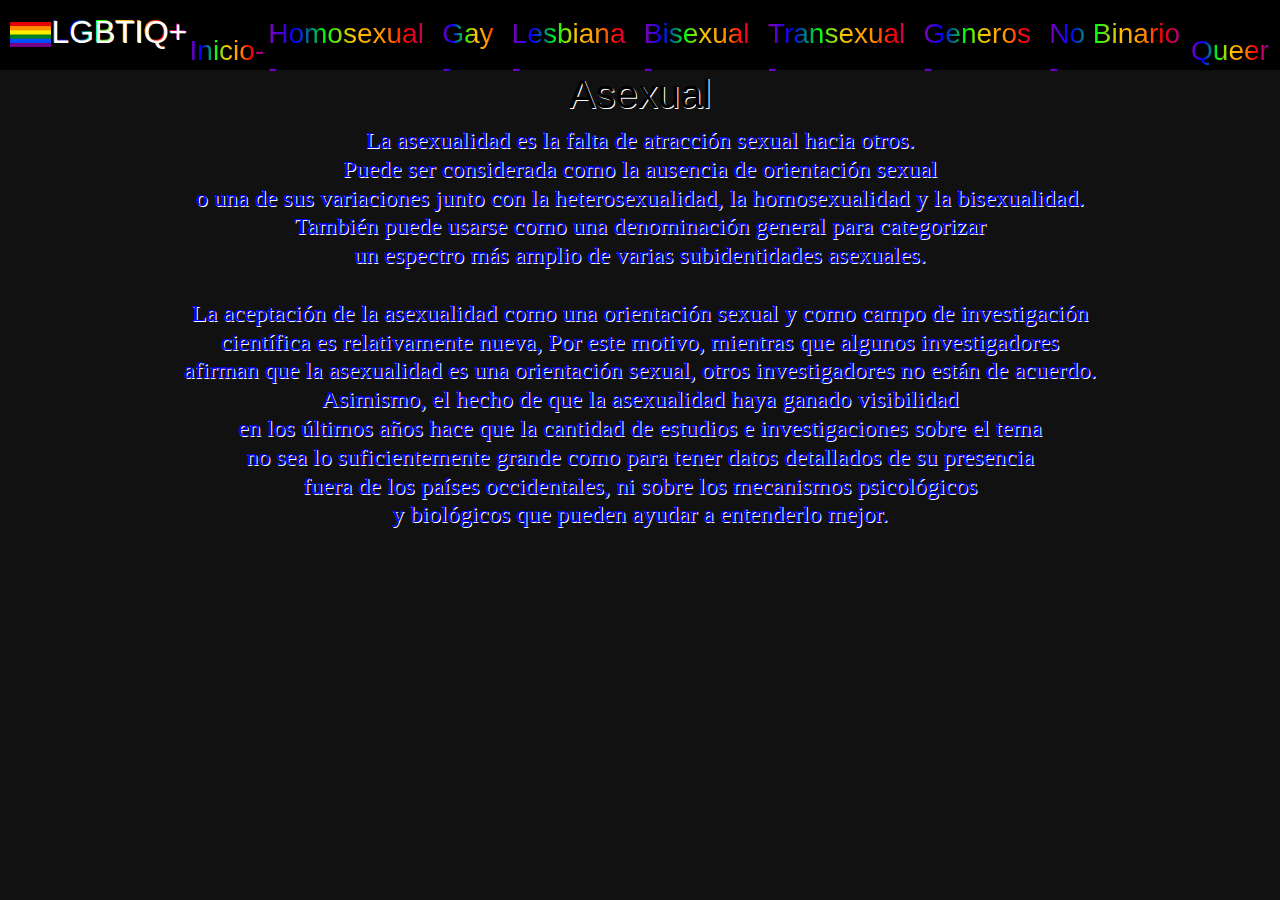
<file: pagina6.html>
<!DOCTYPE html>
<html>
<head>
	    <title>Asexual</title>
  		<meta charset="UTF-8">
  		<link href="estilos1.css" rel="stylesheet">
  		<style type="text/css">     
        </style>
        <link rel="icon" href="icono2.ico">
         <link href="bootstrap.min.css" rel="stylesheet">
</head>
<body>
  <header>
  <div class="logo">
    <img src="fondo2.png" alt="logo de la compania">
    <h2 class="encabezado">  LGBTIQ+</h2>
     <link href="estilos1.css" rel="stylesheet">
  </div>
  
  <nav>
    <a href="" class="nav-link"></a>
    <a href="" class="nav-link"></a>
    <table border="0">
      <font face="century gothic black"><h3>
    <tr>
    
    <td><a href="index.html"></a></th><th><a href="index.html"><j><h3 class="sub">Inicio-</h3></j></a></a></td>
    <td><a href="pagina1.html"></a></th><th><a href="pagina1.html"><j><h3 class="sub">Homosexual -</h3></j></a></a></td>
    <td><a href="pagina2.html"></a></th><th><a href="pagina2.html"><j><h3 class="sub">Gay -</h3></j></a></a></td>
    <td><a href="pagina3.html"></a></th><th><a href="pagina3.html"><j><h3 class="sub">Lesbiana -</h3></j></a></a></td>
    <td><a href="pagina4.html"></a></th><th><a href="pagina4.html"><j><h3 class="sub">Bisexual -</h3></j></a></a></td>
    <td><a href="pagina5.html"></a></th><th><a href="pagina5.html"><j><h3 class="sub">Transexual -</h3></j></a></a></td>
    <td><a href="pagina7.html"></a></th><th><a href="pagina7.html"><j><h3 class="sub">Generos -</h3></j></a></a></td>
    <td><a href="pagina8.html"></a></th><th><a href="pagina8.html"><j><h3 class="sub">No Binario -</h3></j></a></a></td>
    <td><a href="pagina9.html"></a></th><th><a href="pagina9.html"><j><h3 class="sub">Queer</h3></j></a></a></td>
      </tr>
      </h3></font>
    </table>
  </nav>
</header>
	  <h1><center>Asexual</center></h1>


		<h4><center><font face="century gothic black">
		La asexualidad es la falta de atracción sexual hacia otros.<br> Puede ser considerada como la ausencia de orientación sexual<br> o una de sus variaciones junto con la heterosexualidad, la homosexualidad y la bisexualidad.<br> También puede usarse como una denominación general para categorizar<br> un espectro más amplio de varias subidentidades asexuales.<br><br>
	
		La aceptación de la asexualidad como una orientación sexual y como campo de investigación<br> científica es relativamente nueva, Por este motivo, mientras que algunos investigadores<br> afirman que la asexualidad es una orientación sexual, otros investigadores no están de acuerdo.<br> Asimismo, el hecho de que la asexualidad haya ganado visibilidad<br> en los últimos años hace que la cantidad de estudios e investigaciones sobre el tema<br> no sea lo suficientemente grande como para tener datos detallados de su presencia<br> fuera de los países occidentales, ni sobre los mecanismos psicológicos<br> y biológicos que pueden ayudar a entenderlo mejor.<br>
		  </font></center></h4>
</body>
</html>
</file>
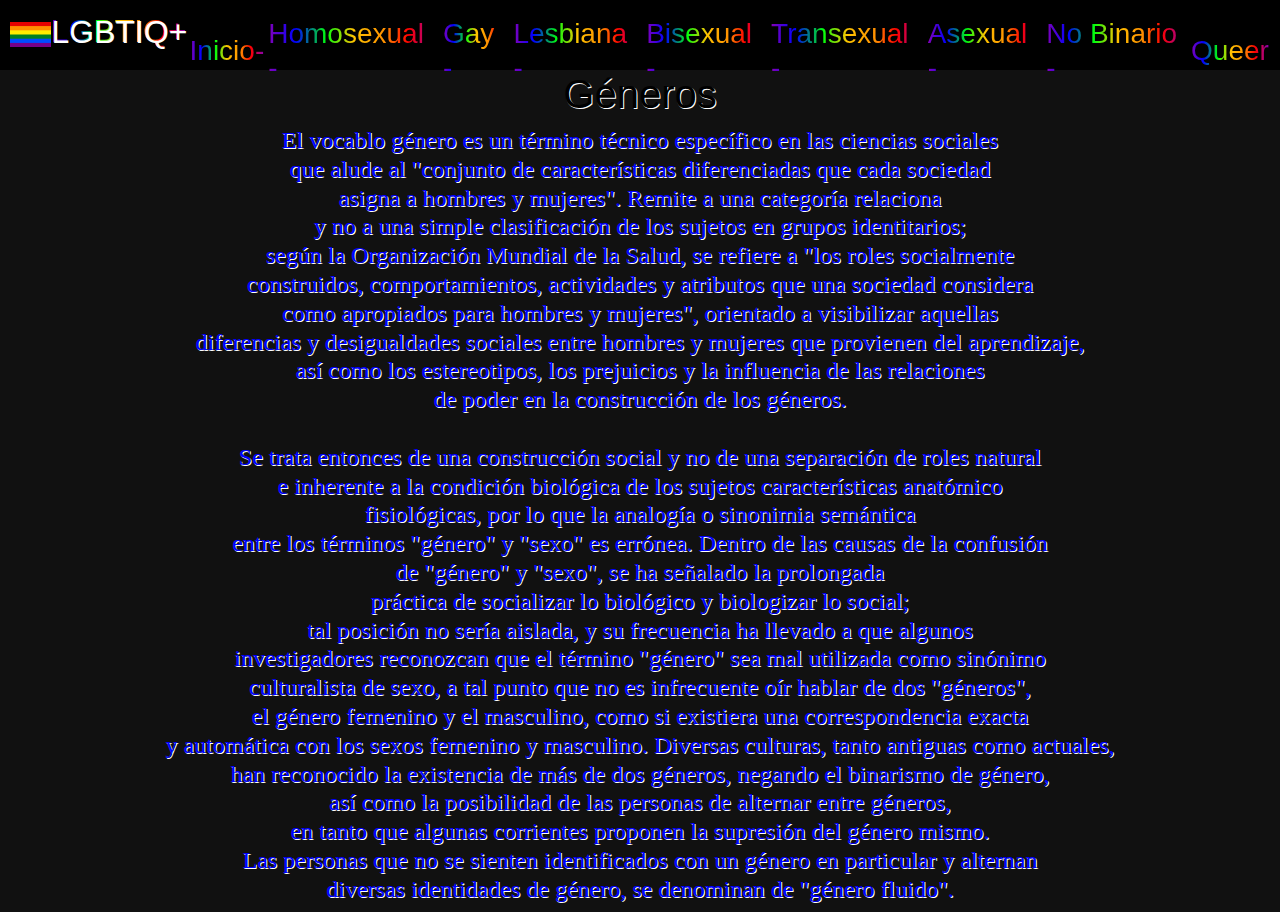
<file: pagina7.html>
<!DOCTYPE html>
<html>
<head>
	    <title>Generos</title>
  		<meta charset="UTF-8">
  		<link href="estilos1.css" rel="stylesheet">
  		<style type="text/css">     
        </style>
        <link rel="icon" href="icono2.ico">
         <link href="bootstrap.min.css" rel="stylesheet">
</head>
<body>
  <header>
  <div class="logo">
    <img src="fondo2.png" alt="logo de la compania">
    <h2 class="encabezado">  LGBTIQ+</h2>
     <link href="estilos1.css" rel="stylesheet">
  </div>
  
  <nav>
    <a href="" class="nav-link"></a>
    <a href="" class="nav-link"></a>
    <table border="0">
      <font face="century gothic black"><h3>
    <tr>
    
    <td><a href="index.html"></a></th><th><a href="index.html"><j><h3 class="sub">Inicio-</h3></j></a></a></td>
    <td><a href="pagina1.html"></a></th><th><a href="pagina1.html"><j><h3 class="sub">Homosexual -</h3></j></a></a></td>
    <td><a href="pagina2.html"></a></th><th><a href="pagina2.html"><j><h3 class="sub">Gay -</h3></j></a></a></td>
    <td><a href="pagina3.html"></a></th><th><a href="pagina3.html"><j><h3 class="sub">Lesbiana -</h3></j></a></a></td>
    <td><a href="pagina4.html"></a></th><th><a href="pagina4.html"><j><h3 class="sub">Bisexual -</h3></j></a></a></td>
    <td><a href="pagina5.html"></a></th><th><a href="pagina5.html"><j><h3 class="sub">Transexual -</h3></j></a></a></td>
    <td><a href="pagina6.html"></a></th><th><a href="pagina6.html"><j><h3 class="sub">Asexual -</h3></j></a></a></td>
    <td><a href="pagina8.html"></a></th><th><a href="pagina8.html"><j><h3 class="sub">No Binario -</h3></j></a></a></td>
    <td><a href="pagina9.html"></a></th><th><a href="pagina9.html"><j><h3 class="sub">Queer</h3></j></a></a></td>
      </tr>
      </h3></font>
    </table>
  </nav>
</header>
	  <h1><center>Géneros</center></h1>


		<h4><center><font face="century gothic black">
	El vocablo género es un término técnico específico en las ciencias sociales<br> que alude al "conjunto de características diferenciadas que cada sociedad<br> asigna a hombres y mujeres". Remite a una categoría relaciona<br> y no a una simple clasificación de los sujetos en grupos identitarios;<br> según la Organización Mundial de la Salud, se refiere a "los roles socialmente<br> construidos, comportamientos, actividades y atributos que una sociedad considera<br> como apropiados para hombres y mujeres", orientado a visibilizar aquellas<br> diferencias y desigualdades sociales entre hombres y mujeres que provienen del aprendizaje,<br> así como los estereotipos, los prejuicios y la influencia de las relaciones<br> de poder en la construcción de los géneros.
	<br><br>
	Se trata entonces de una construcción social y no de una separación de roles natural<br> e inherente a la condición biológica de los sujetos características anatómico<br> fisiológicas, por lo que la analogía o sinonimia semántica<br> entre los términos "género" y "sexo" es errónea. Dentro de las causas de la confusión<br> de "género" y "sexo", se ha señalado la prolongada<br> práctica de socializar lo biológico y biologizar lo social;<br> tal posición no sería aislada, y su frecuencia ha llevado a que algunos<br> investigadores reconozcan que el término "género" sea mal utilizada como sinónimo<br> culturalista de sexo, a tal punto que no es infrecuente oír hablar de dos "géneros",<br> el género femenino y el masculino, como si existiera una correspondencia exacta<br> y automática con los sexos femenino y masculino. Diversas culturas, tanto antiguas como actuales,<br> han reconocido la existencia de más de dos géneros, negando el binarismo de género,<br> así como la posibilidad de las personas de alternar entre géneros,<br> en tanto que algunas corrientes proponen la supresión del género mismo.<br> Las personas que no se sienten identificados con un género en particular y alternan<br> diversas identidades de género, se denominan de "género fluido".
		  </font></center></h4>
</body>
</html>
</file>
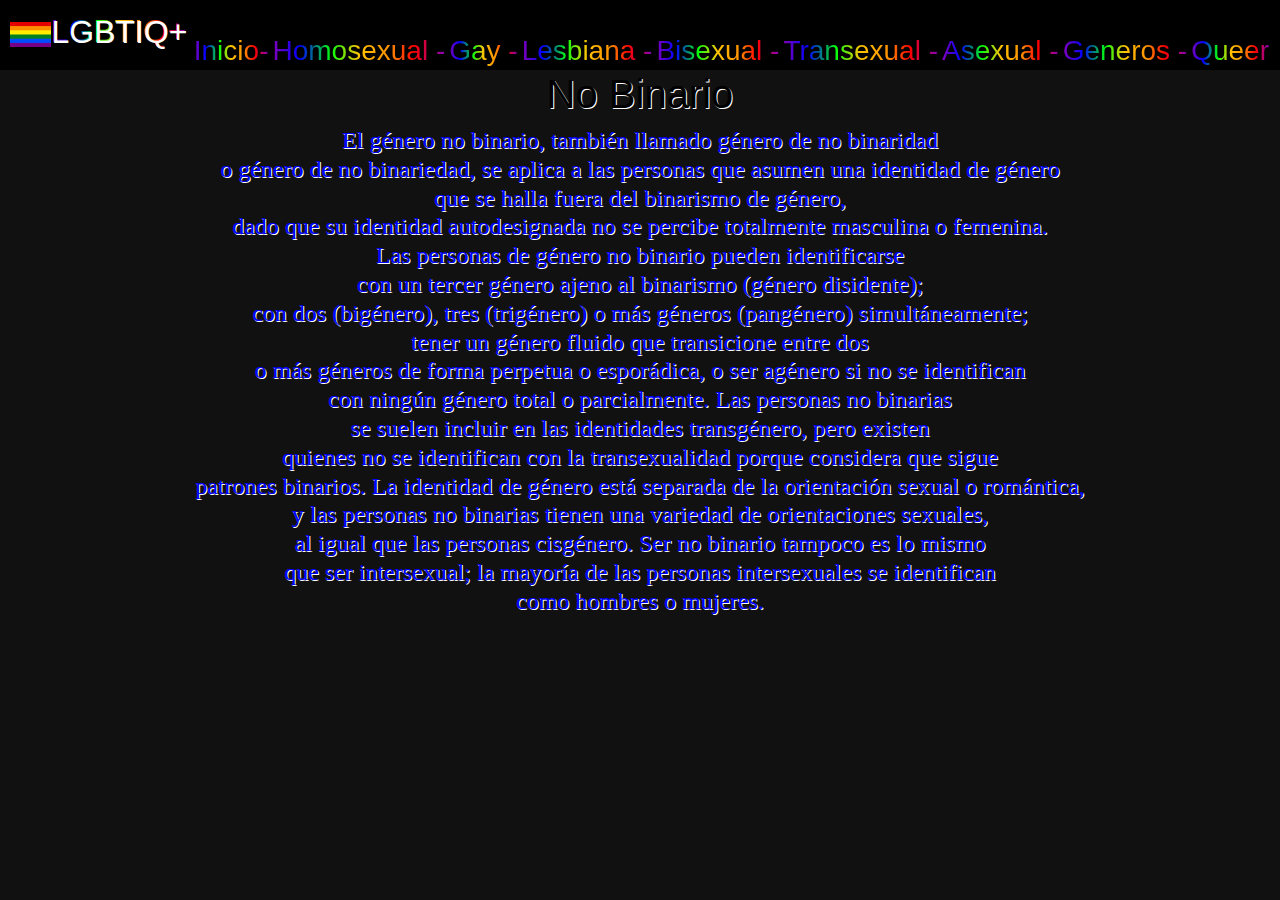
<file: pagina8.html>
<!DOCTYPE html>
<html>
<head>
	    <title>No Binario</title>
  		<meta charset="UTF-8">
  		<link href="estilos1.css" rel="stylesheet">
  		<style type="text/css">     
        </style>
        <link rel="icon" href="icono2.ico">
         <link href="bootstrap.min.css" rel="stylesheet">
</head>
<body>
  <header>
  <div class="logo">
    <img src="fondo2.png" alt="logo de la compania">
    <h2 class="encabezado">  LGBTIQ+</h2>
     <link href="estilos1.css" rel="stylesheet">
  </div>
  
  <nav>
    <a href="" class="nav-link"></a>
    <a href="" class="nav-link"></a>
    <table border="0">
      <font face="century gothic black"><h3>
    <tr>
    
    <td><a href="index.html"></a></th><th><a href="index.html"><j><h3 class="sub">Inicio-</h3></j></a></a></td>
    <td><a href="pagina1.html"></a></th><th><a href="pagina1.html"><j><h3 class="sub">Homosexual -</h3></j></a></a></td>
    <td><a href="pagina2.html"></a></th><th><a href="pagina2.html"><j><h3 class="sub">Gay -</h3></j></a></a></td>
    <td><a href="pagina3.html"></a></th><th><a href="pagina3.html"><j><h3 class="sub">Lesbiana -</h3></j></a></a></td>
    <td><a href="pagina4.html"></a></th><th><a href="pagina4.html"><j><h3 class="sub">Bisexual -</h3></j></a></a></td>
    <td><a href="pagina5.html"></a></th><th><a href="pagina5.html"><j><h3 class="sub">Transexual -</h3></j></a></a></td>
    <td><a href="pagina6.html"></a></th><th><a href="pagina6.html"><j><h3 class="sub">Asexual -</h3></j></a></a></td>
    <td><a href="pagina7.html"></a></th><th><a href="pagina7.html"><j><h3 class="sub">Generos -</h3></j></a></a></td>
    <td><a href="pagina9.html"></a></th><th><a href="pagina9.html"><j><h3 class="sub">Queer</h3></j></a></a></td>
      </tr>
      </h3></font>
    </table>
  </nav>
</header>
	  <h1><center>No Binario</center></h1>


		<h4><center><font face="century gothic black">
	El género no binario, también llamado género de no binaridad<br> o género de no binariedad, se aplica a las personas que asumen una identidad de género<br> que se halla fuera del binarismo de género,<br> dado que su identidad autodesignada no se percibe totalmente masculina o femenina.<br> Las personas de género no binario pueden identificarse<br> con un tercer género ajeno al binarismo (género disidente);<br> con dos (bigénero), tres (trigénero) o más géneros (pangénero) simultáneamente;<br> tener un género fluido que transicione entre dos<br> o más géneros de forma perpetua o esporádica, o ser agénero si no se identifican<br> con ningún género total o parcialmente. Las personas no binarias<br> se suelen incluir en las identidades transgénero, pero existen<br> quienes no se identifican con la transexualidad porque considera que sigue<br> patrones binarios. La identidad de género está separada de la orientación sexual o romántica,<br> y las personas no binarias tienen una variedad de orientaciones sexuales,<br> al igual que las personas cisgénero. Ser no binario tampoco es lo mismo<br> que ser intersexual; la mayoría de las personas intersexuales se identifican<br> como hombres o mujeres.
	<br>
		  </font></center></h4>
</body>
</html>
</file>
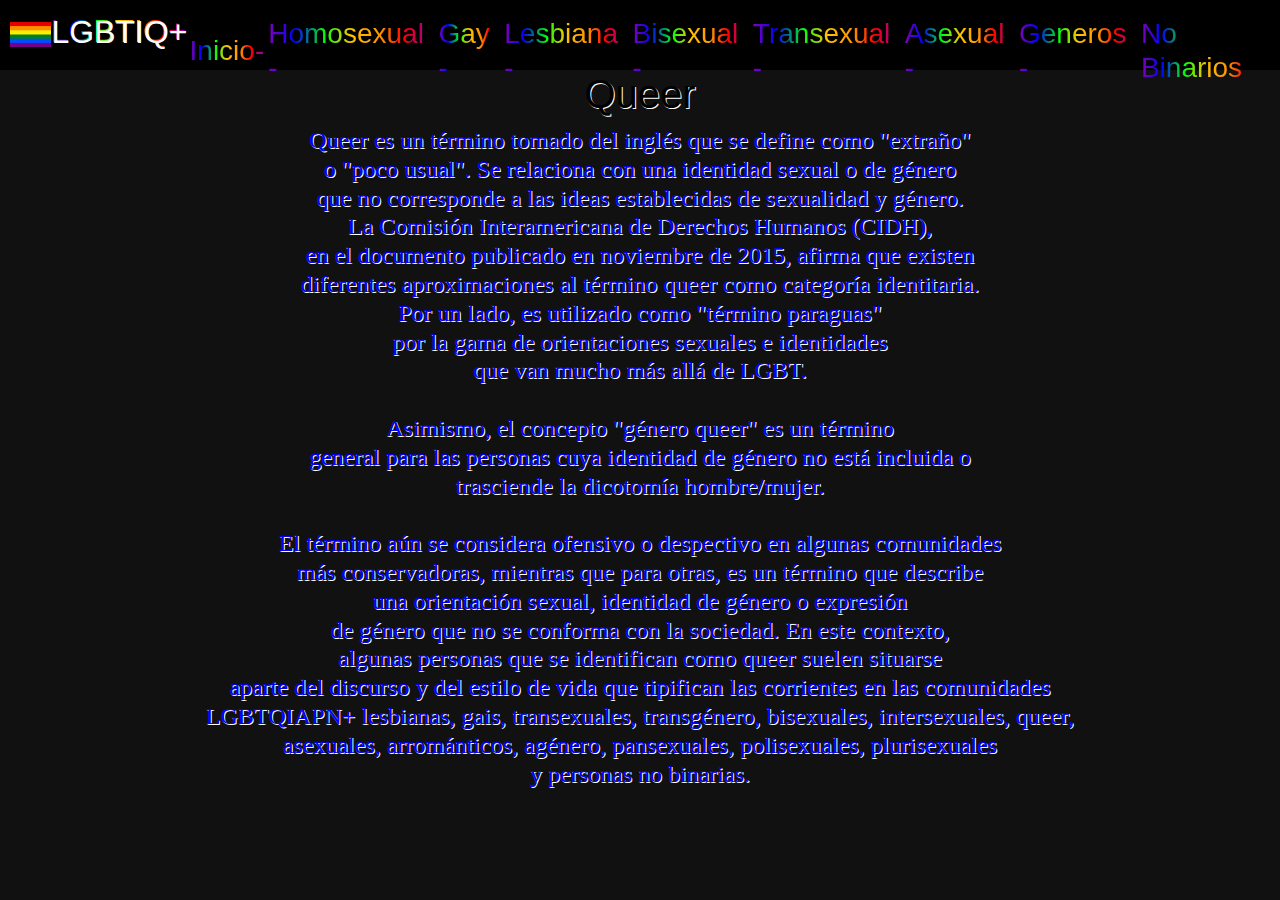
<file: pagina9.html>
<!DOCTYPE html>
<html>
<head>
	    <title>Queer</title>
  		<meta charset="UTF-8">
  		<link href="estilos1.css" rel="stylesheet">
  		<style type="text/css">     
        </style>
        <link rel="icon" href="icono2.ico">
         <link href="bootstrap.min.css" rel="stylesheet">
</head>
<body>
  <header>
  <div class="logo">
    <img src="fondo2.png" alt="logo de la compania">
    <h2 class="encabezado">  LGBTIQ+</h2>
     <link href="estilos1.css" rel="stylesheet">
  </div>
  
  <nav>
    <a href="" class="nav-link"></a>
    <a href="" class="nav-link"></a>
    <table border="0">
      <font face="century gothic black"><h3>
    <tr>
    
    <td><a href="index.html"></a></th><th><a href="index.html"><j><h3 class="sub">Inicio-</h3></j></a></a></td>
    <td><a href="pagina1.html"></a></th><th><a href="pagina1.html"><j><h3 class="sub">Homosexual -</h3></j></a></a></td>
    <td><a href="pagina2.html"></a></th><th><a href="pagina2.html"><j><h3 class="sub">Gay -</h3></j></a></a></td>
    <td><a href="pagina3.html"></a></th><th><a href="pagina3.html"><j><h3 class="sub">Lesbiana -</h3></j></a></a></td>
    <td><a href="pagina4.html"></a></th><th><a href="pagina4.html"><j><h3 class="sub">Bisexual -</h3></j></a></a></td>
    <td><a href="pagina5.html"></a></th><th><a href="pagina5.html"><j><h3 class="sub">Transexual -</h3></j></a></a></td>
    <td><a href="pagina6.html"></a></th><th><a href="pagina6.html"><j><h3 class="sub">Asexual -</h3></j></a></a></td>
    <td><a href="pagina7.html"></a></th><th><a href="pagina7.html"><j><h3 class="sub">Generos -</h3></j></a></a></td>
    <td><a href="pagina8.html"></a></th><th><a href="pagina8.html"><j><h3 class="sub">No Binarios</h3></j></a></a></td>
      </tr>
      </h3></font>
    </table>
  </nav>
</header>
	  <h1><center>Queer</center></h1>


		<h4><center><font face="century gothic black">
	Queer es un término tomado del inglés que se define como "extraño"<br> o "poco usual". Se relaciona con una identidad sexual o de género<br> que no corresponde a las ideas establecidas de sexualidad y género.<br> La Comisión Interamericana de Derechos Humanos (CIDH),<br> en el documento publicado en noviembre de 2015, afirma que existen <br>diferentes aproximaciones al término queer como categoría identitaria.<br> Por un lado, es utilizado como "término paraguas"<br> por la gama de orientaciones sexuales e identidades<br> que van mucho más allá de LGBT.
<br><br>
	Asimismo, el concepto "género queer" es un término<br> general para las personas cuya identidad de género no está incluida o<br> trasciende la dicotomía hombre/mujer.​
<br><br>
	El término aún se considera ofensivo o despectivo en algunas comunidades<br> más conservadoras, mientras que para otras, es un término que describe<br> una orientación sexual, identidad de género o expresión<br> de género que no se conforma con la sociedad. En este contexto,<br> algunas personas que se identifican como queer suelen situarse<br> aparte del discurso y del estilo de vida que tipifican las corrientes en las comunidades<br> LGBTQIAPN+ lesbianas, gais, transexuales, transgénero, bisexuales, intersexuales, queer,<br> asexuales, arrománticos, agénero, pansexuales, polisexuales, plurisexuales<br> y personas no binarias.
		  </font></center></h4>
</body>
</html>
</file>
<file: estilos1.css>
body{
    background-color: #111;
}



@keyframes color-title {
    0% {
        background-position: 0% 100%;
    }

    100% {
        background-position: 100% 0%;
    }
}
}
a:visited
{
	color:red;
}
a:link
{
color:black;
}
a:text
{
color:black;	
}
h1 center{
color: black;
text-shadow: 1px 1px #fff;
}
h2 center{
color: white;
text-shadow: 1px 1px #fff;
}
h4 center{
color: blue;
text-shadow: 1px 1px #fff;
}
h3 center{
color: black;
text-shadow: 1px 1px #fff;
}
b{
	color: yellow;
}
.encabe{
    font-family: sans-serif;
    margin:0;
}
header{
    display: flex;
    height: 70px;
    background-color: black;
    justify-content: space-between;
    align-items: center;
    padding: 10px;

}
center h2{
    color: blue;
    text-shadow: 1px 1px #fff;
}
section{
    color: blue;
    text-shadow: 1px 1px #fff;
}
div{
     color: blue;
    text-shadow: 1px 1px #fff;
}
label{
    color: blue;
    text-shadow: 1px 1px #fff;
}
.logo{
    display: flex;
    align-items: center;
}
.logo img{
    height: 25px;
}
.sub {
    background: linear-gradient(90deg, rgba(132, 0, 184, 1) 0%, rgba(0, 1, 255, 1) 8%, rgba(0, 255, 12, 1) 17%, rgba(255, 196, 0, 1) 25%, rgba(255, 145, 0, 1) 34%, rgb(255, 0, 0) 41%, rgba(132, 0, 184, 1) 50%, rgba(0, 1, 255, 1) 58%, rgba(0, 255, 12, 1) 67%, rgba(255, 196, 0, 1) 75%, rgba(255, 145, 0, 1) 84%, rgb(255, 0, 0) 92%, rgba(132, 0, 184, 1) 100%);
    -webkit-background-clip: text;
    color: transparent;
    background-size: 200%;
}
.sub:hover {
    background-size: 200%;
    animation: color-title 1.5s linear infinite;
}
@keyframes color-title {
    0% {
        background-position: 0% 100%;
    }

    100% {
        background-position: 100% 0%;
    }
}

.encabezado{
    background: linear-gradient(90deg, rgba(132, 0, 184, 1) 0%, rgba(0, 1, 255, 1) 8%, rgba(0, 255, 12, 1) 17%, rgba(255, 196, 0, 1) 25%, rgba(255, 145, 0, 1) 34%, rgb(255, 0, 0) 41%, rgba(132, 0, 184, 1) 50%, rgba(0, 1, 255, 1) 58%, rgba(0, 255, 12, 1) 67%, rgba(255, 196, 0, 1) 75%, rgba(255, 145, 0, 1) 84%, rgb(255, 0, 0) 92%, rgba(132, 0, 184, 1) 100%);
    -webkit-background-clip: text;
    color: transparent;
    background-size: 200%;
}

.encabezado:hover {
    background-size: 200%;
    animation: color-title 1.5s linear infinite;
}

@keyframes color-title {
    0% {
        background-position: 0% 100%;
    }

    100% {
        background-position: 100% 0%;
    }
}
}
</file>
